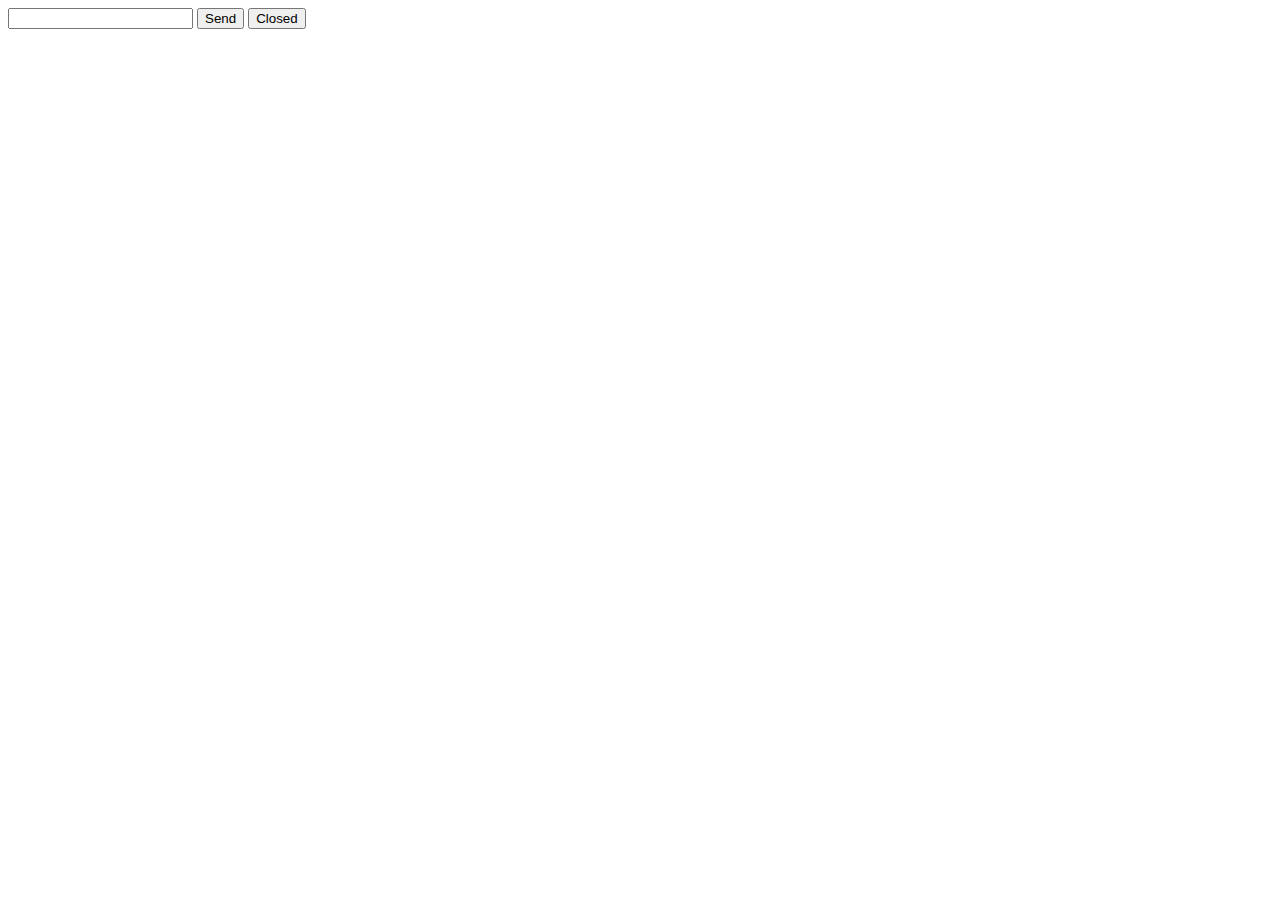
<file: src/websocket.html>
<html>
    <head>
        <title>WebSocket</title>
    </head>
    <body>
        <input type="text" id="txtValue">
        <input type="button" id="btnsend" value="Send">
        <input type="button" id="btnclose" value="Closed">
    </body>
    <script>
        
        var ws=new WebSocket('ws://www.coolwan.cc:3001');

        ws.binaryType="blob";
        //ws.binaryType="arraybuffer";

        ws.onopen=function(){
            console.log(ws.protocol);
        };

        ws.onmessage=function(e){
            if(typeof e.data==="string"){
                console.log("string message received",e);
            }
            else if(e.data instanceof Blob){
                console.log("blob message received");
                var blobdata=new Blob(e.data);
            }
            else if(e.data instanceof ArrayBuffer)
            {
                console.log("ArrayBuffer message received");
                var arraybuffer=new Uint8Array(e.data);
            }
            else{
                console.log("other message received",e);
            }
        };

        ws.onerror=function(e){
        console.log("Wesocket Error:",e);
        };

        ws.onclose=function(e){
            console.log("Wesocket Closed:",e);
        }

        document.getElementById('btnsend').onclick=function(){
            if(ws instanceof WebSocket){
                if(ws.readyState===WebSocket.OPEN){
                    ws.send(document.getElementById('txtValue').value);
                }else{
                    alert('ws is closed');
                }
            }else{
                alert('ws is not defind');
            }
        }

        document.getElementById('btnclose').onclick=function(){
            ws.close();
        }

    </script>
</html>
</file>
